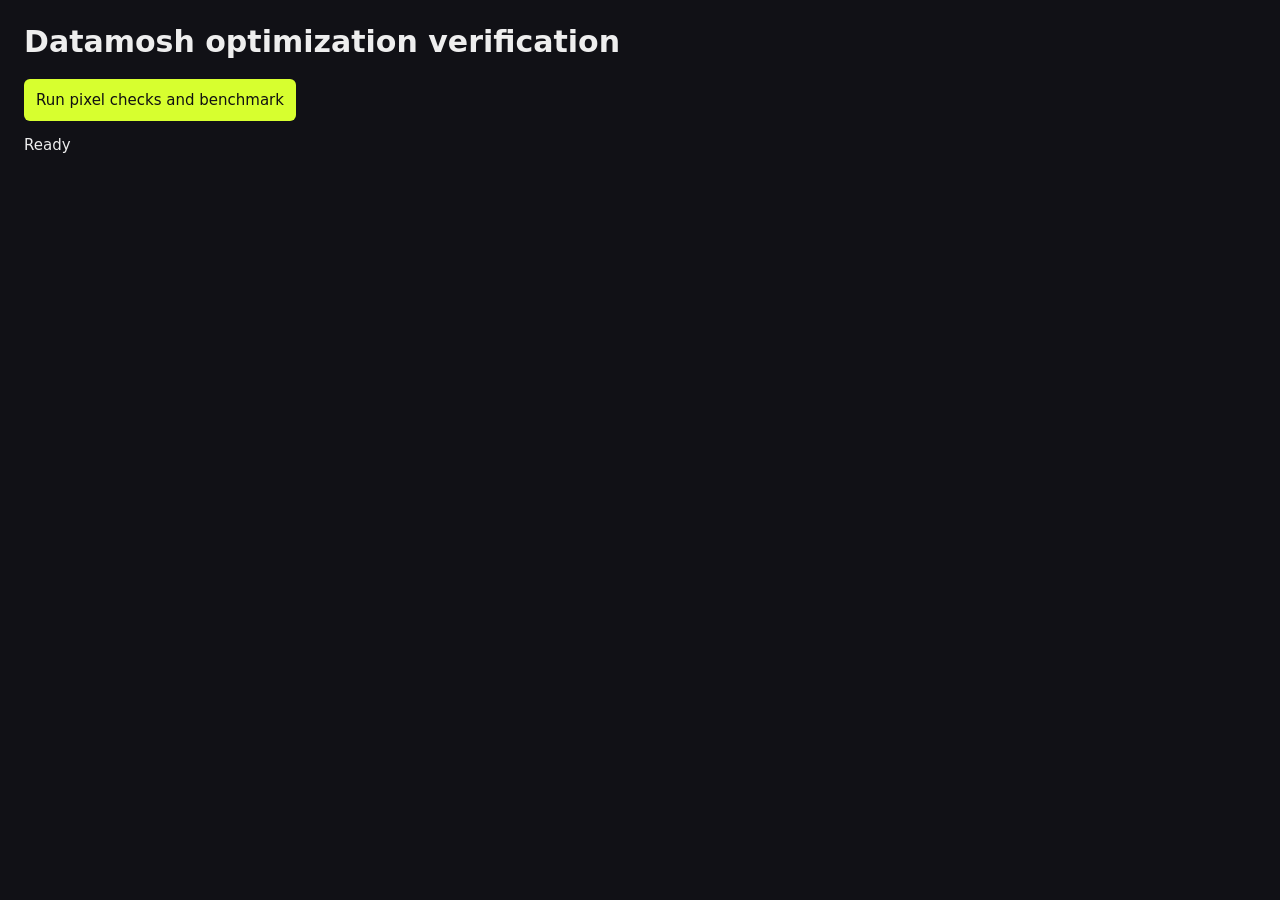
<file: docs/experiments/datamosh-performance-2026-09-30/bench.html>
<!doctype html><html lang="en"><meta charset="utf-8"><title>Datamosh optimization verification</title>
<style>body{background:#111116;color:#eee;font:15px system-ui;margin:24px}button{font:inherit;padding:12px;color:#111;background:#d7ff2f;border:0;border-radius:6px}#gallery{display:flex;gap:20px}figure{margin:0;flex:1}canvas{width:100%;height:auto}figcaption{padding:12px 0;color:#d7ff2f}pre{white-space:pre-wrap;font-size:12px}</style>
<h1>Datamosh optimization verification</h1><button id="run">Run pixel checks and benchmark</button><p id="status">Ready</p><div id="gallery"></div><pre id="result"></pre><script src="bench.js"></script></html>
</file>
